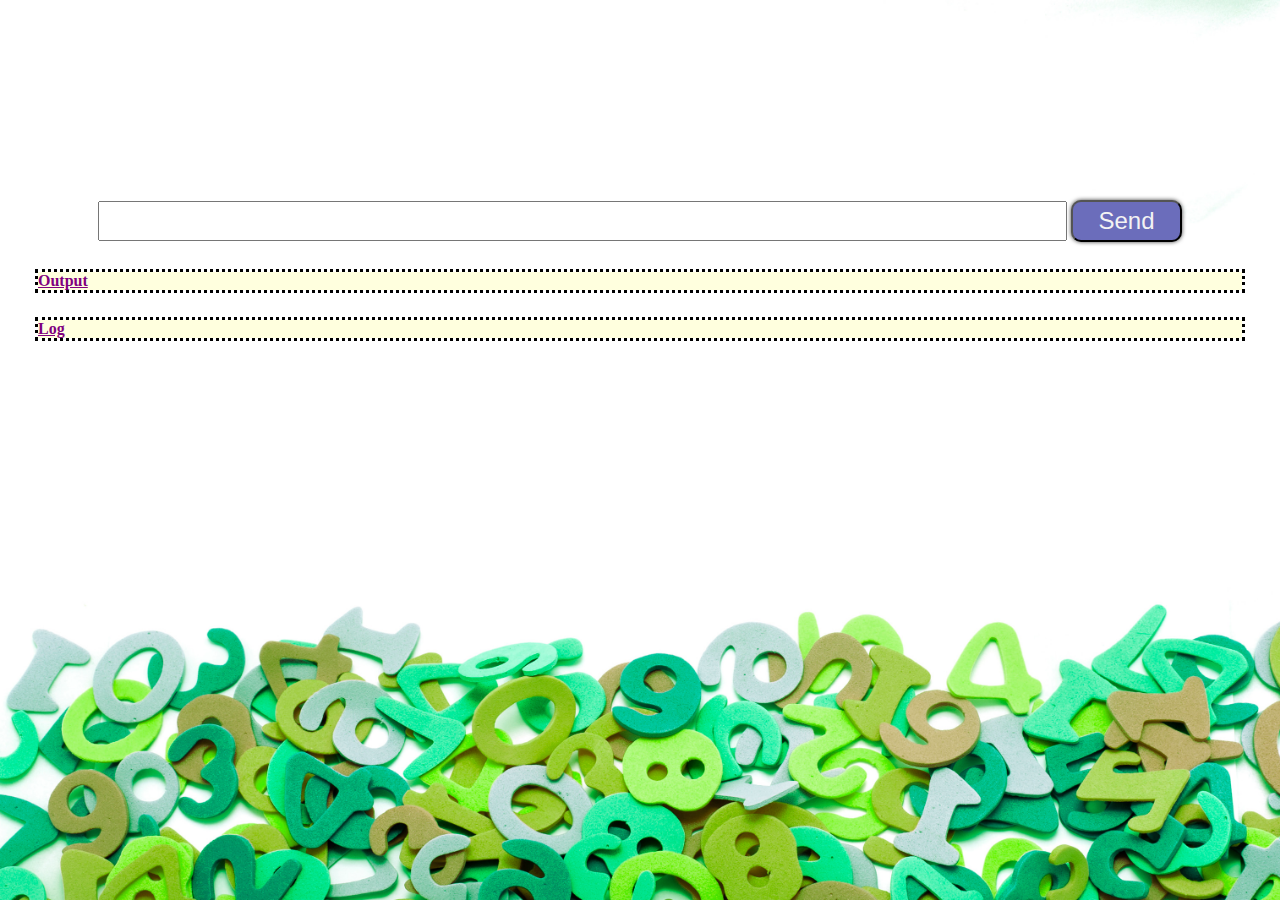
<file: index.html>
<html>
	<head>
		<meta charset="utf8" />
		<title>Kalkulator</title>
		<link rel="stylesheet" type="text/css" href="style.css">
	</head>
	<body>

		<div id="inputy">
			<input type="text" id="input" name="input" style="font-size: 20pt; height: 40px" size="60px"/>
			<button id="butt" name="butt" onClick="sendQuery()">Send</button>
		</div>
		
		<div class="transbox" id="output">
			<p>Output</p>
		</div>
		
		<div class="transbox" id="log">
			<p>Log</p>
		</div>

		<script src="script.js"></script> 
	
	</body>

</html>
</file>
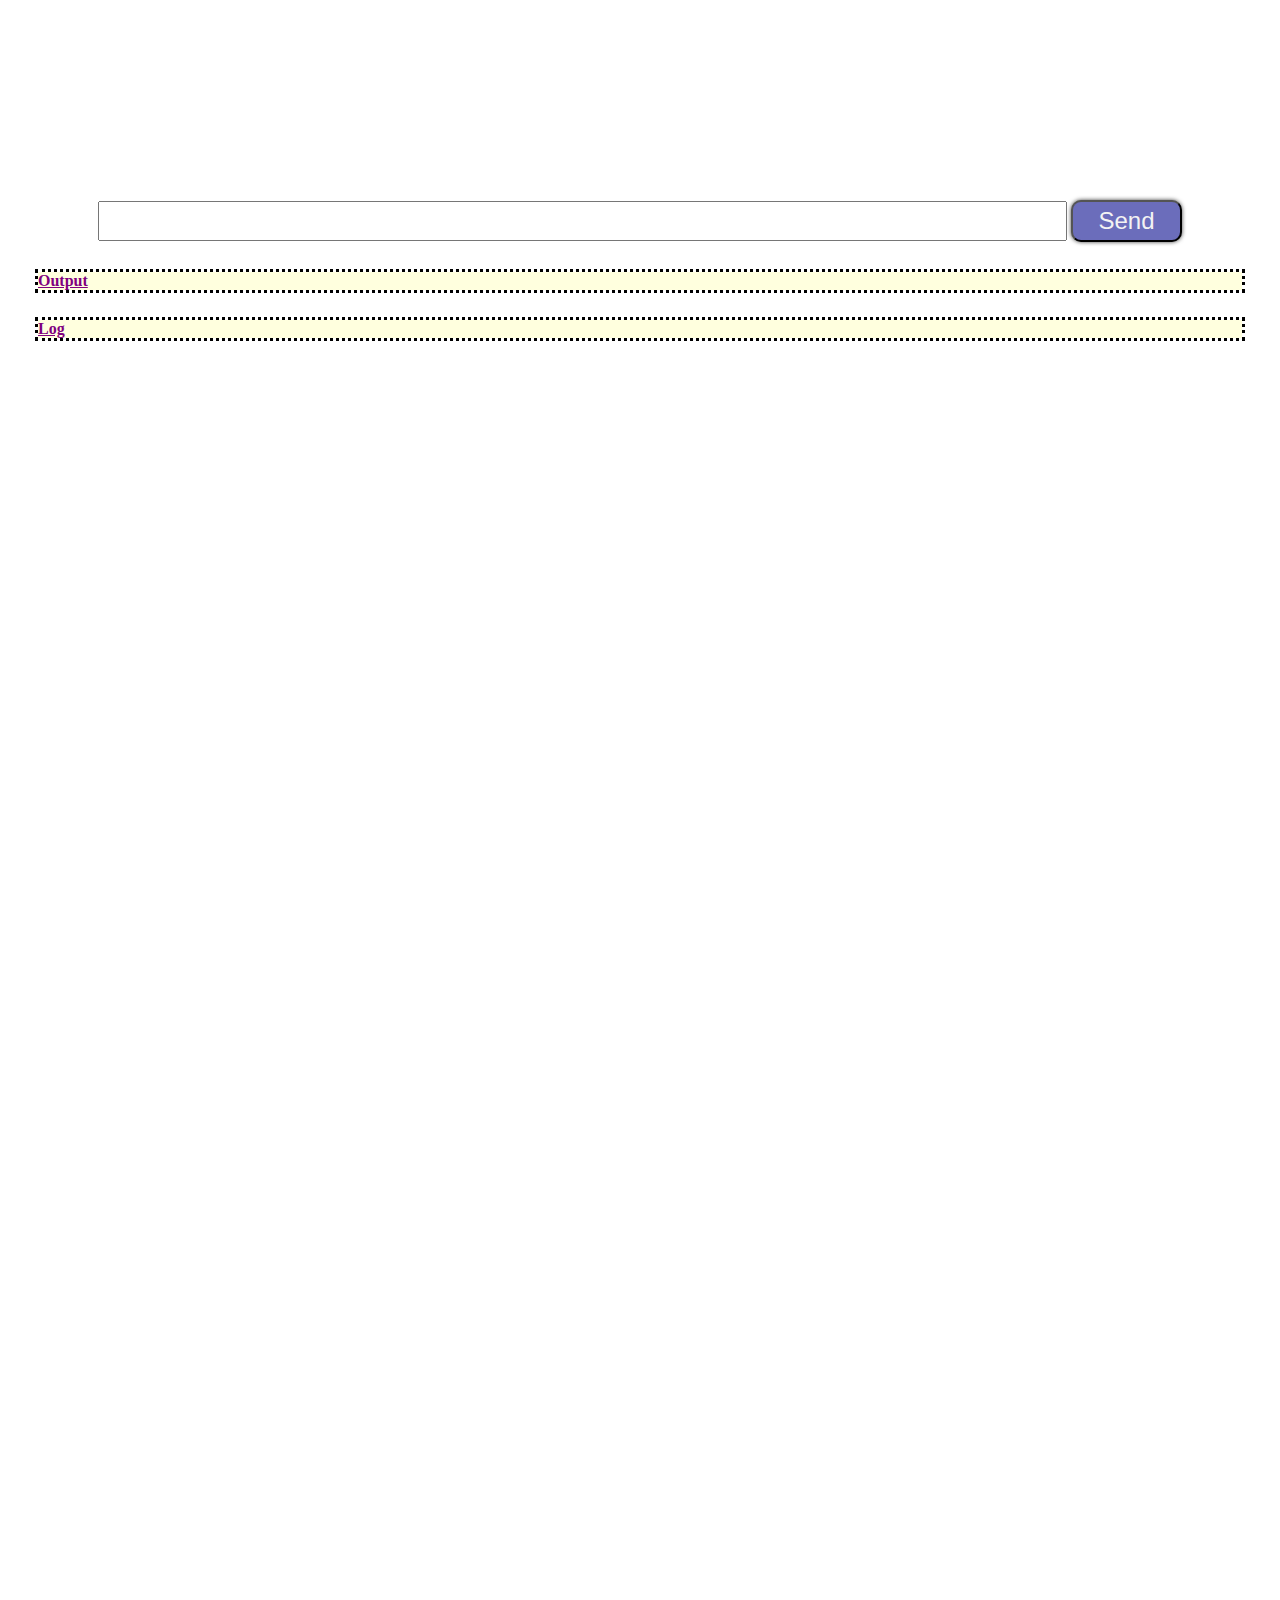
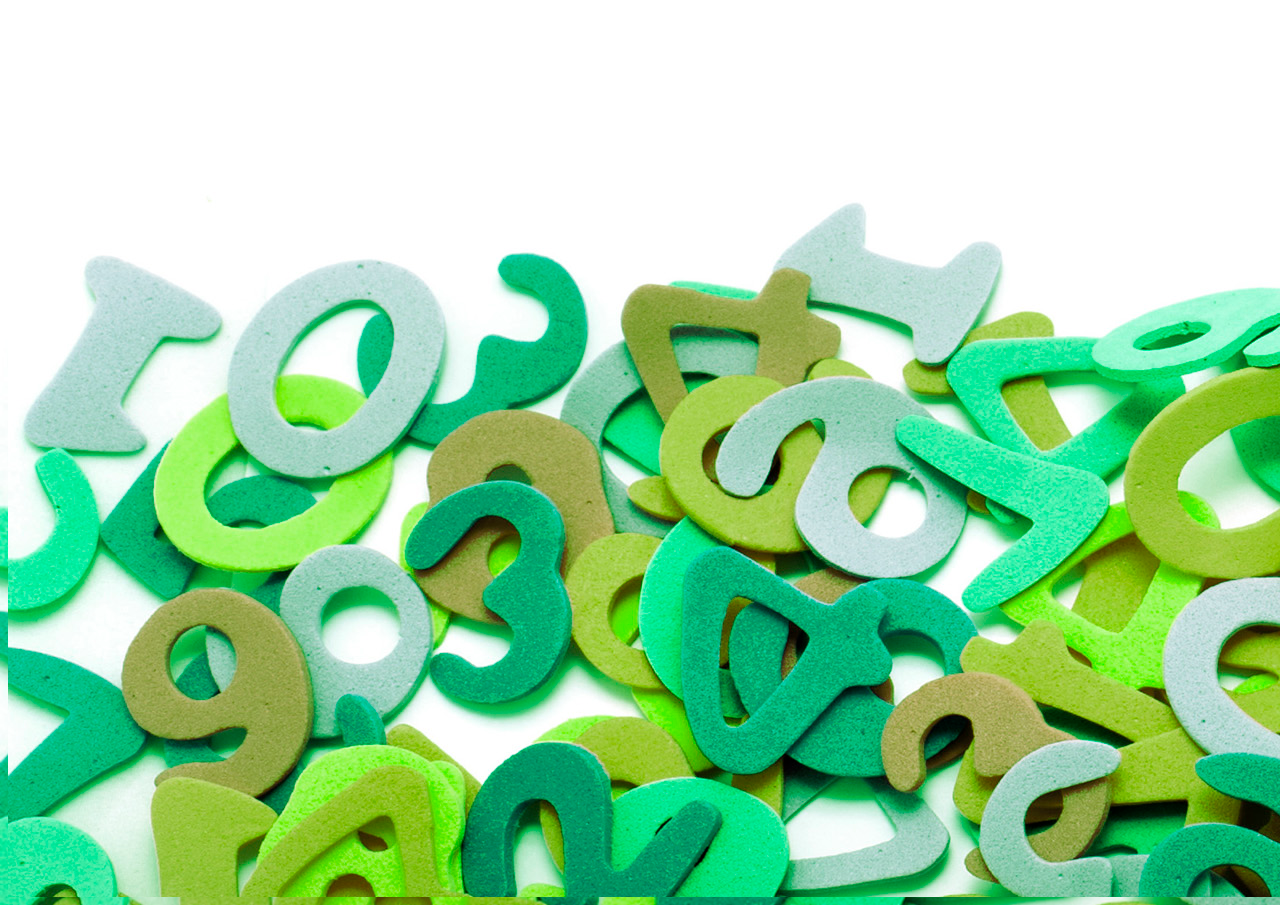
<file: test.html>
<html>
	<head>
		<meta charset="utf8" />
		<title>Kalkulator</title>
		<link rel="stylesheet" type="text/css" href="style.css">
	</head>
	<body>

		<div id="inputy">
			<input type="text" id="input" name="input" style="font-size: 20pt; height: 40px" size="60px"/>
			<button id="butt" name="butt" onClick="sendQuery()">Send</button>
		</div>
		
		<div class="transbox" id="output">
			<p>Output</p>
		</div>
		
		<div class="transbox" id="log">
			<p>Log</p>
		</div>
		<img src="bgc.jpg" />
		<script src="test.js"></script> 
	
	</body>

</html>
</file>
<file: style.css>
body
{
	background-image:  url("bgc.jpg");
	background-repeat: no-repeat;
	background-size: cover;
			
	}
/*#output,#log{
	margin: 30px;
	min-height: 10px;
	outline-style: dotted;
	background-color: grey;
	opacity: 0.5;

}*/
div.transbox {
	margin: 30px;
	min-height: 10px;
	outline-style: dotted;
	background: rgba(255,255,90,.2);
	/*opacity: 0.5;*/

}
div.transbox p{
	font-weight: bold;
	color: purple;
	font-family: "Comic Sans MS";
	text-align: left;
	text-decoration: underline;
}
#inputy{
	text-align: center;
	margin-top: 200px;

}
button{
	cursor: pointer;
	padding: 5px 25px;
	background:#6b6dbb ;
	-moz-border-radius: 10px;
	-webkit-border-radius: 10px;
	border-radius: 10px;
	/*give the button a drop shadow*/
	-webkit-box-shadow: 0 0 4px rgba(0,0,0, .75);
	-moz-box-shadow: 0 0 4px rgba(0,0,0, .75);
	box-shadow: 0 0 4px rgba(0,0,0, .75);
	/*style the text*/
	color:#f3f3f3;
	font-size:1.5em;

}
</file>
